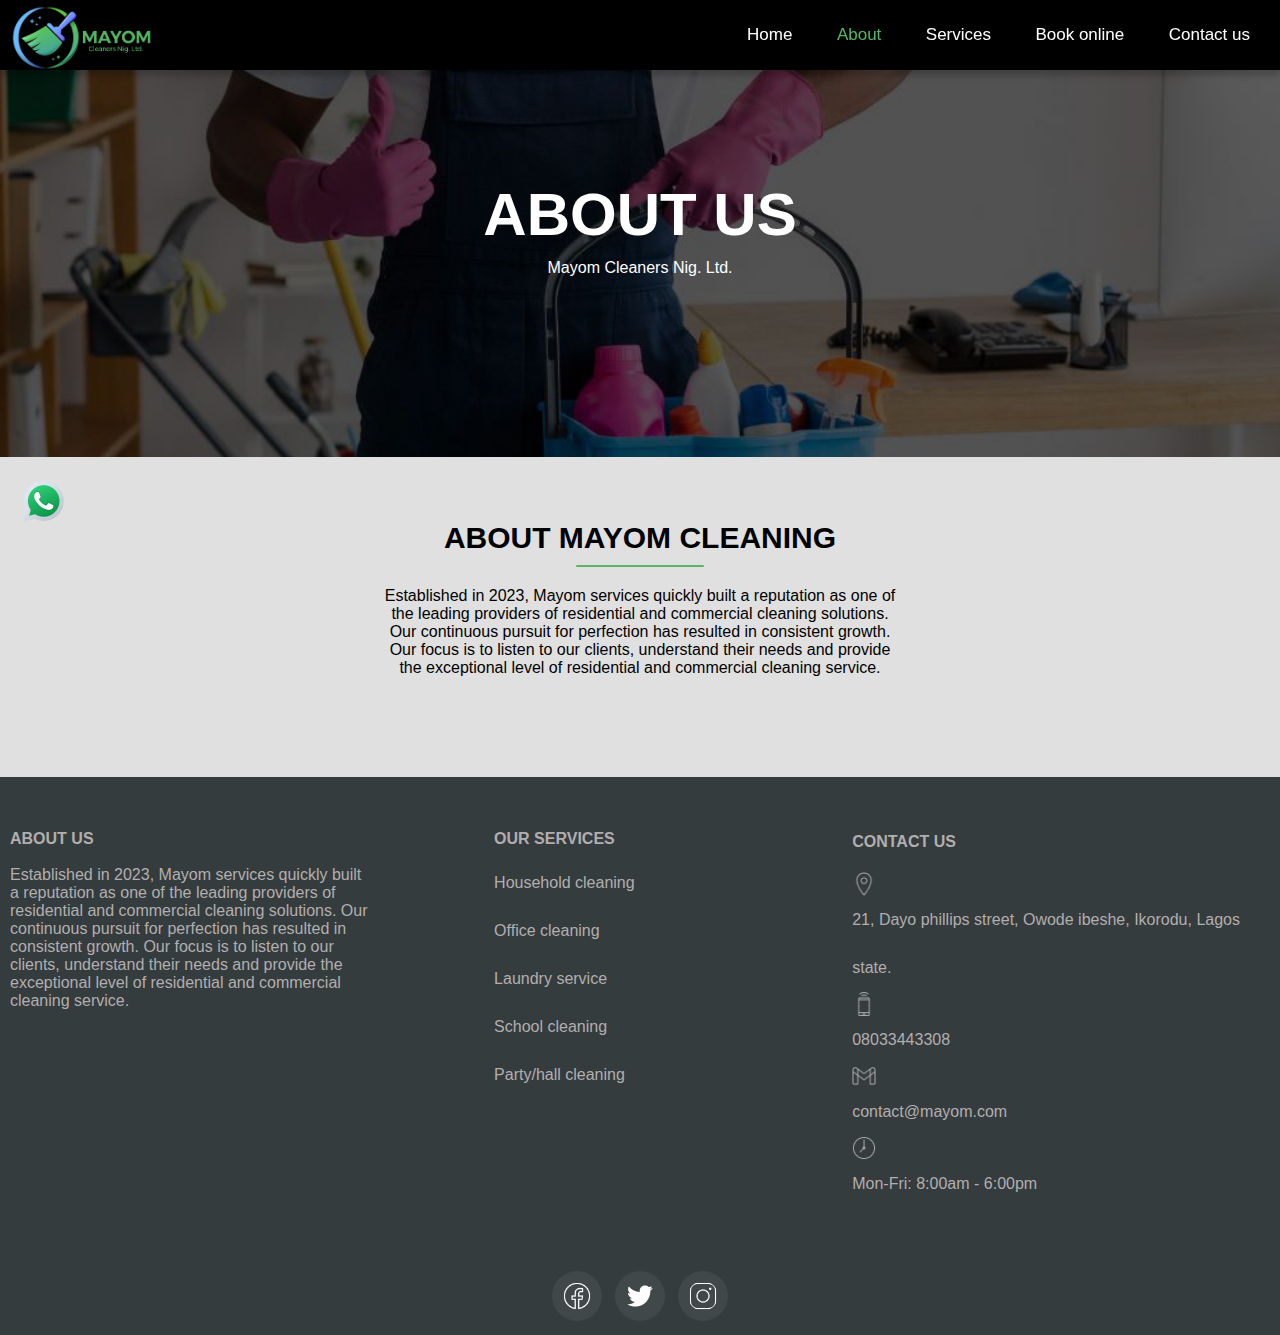
<file: about-us.html>
<!DOCTYPE html>
<html lang="en">
<head>
    <meta charset="UTF-8">
    <meta name="viewport" content="width=device-width, initial-scale=1.0">
    <link rel="icon" href="Images/icons8-eco-friendly-cleaning-50.png">
    <link rel="stylesheet" href="styles/style1.css"> 
    <link rel="stylesheet" href="styles/style2.css">
    <link rel="stylesheet" href="styles/resp.css">
    <link rel="preconnect" href="https://fonts.googleapis.com">
    <link rel="preconnect" href="https://fonts.gstatic.com" crossorigin>
    <link href="https://fonts.googleapis.com/css2?family=Montserrat:wght@300;400;500;600;800&family=Roboto:wght@100;300;400;500&display=swap" rel="stylesheet">   
    <title>About-us | Mayom cleaners</title>
</head>
<body>
    <div class="header2">
        <img src="Images/20231025_114826.png" alt="Mayom-logo" class="mayom" width="163" height="92">
        <button class="hamburger">
            <div class="bar"></div>
        </button>
        <div class="mobile-nav">
            <button><a href="index.html">Home</a></button>
            <button><a href="">About</a></button>
            <button><a href="services.html">Services</a></button>
            <button><a href="book-online.html">Book online</a></button>
            <button><a href="contact-us.html">Contact us</a></button>
        </div>
        <nav>
        <button><a href="index.html">Home</a></button>
        <button><a href="" class="active-button">About</a></button>
        <button><a href="services.html">Services</a></button>
        <button><a href="">Book online</a></button>
        <button><a href="contact-us.html">Contact us</a></button>
        </nav>
       </div>
    <div class="about-bg" style="background-image:url(about-us.jpg);">
       <div class="about">
        ABOUT US
       </div>
       <div class="about-name">
        Mayom Cleaners Nig. Ltd.
       </div>
    </div>

    <div>
        <a href=""><img src="Images/icons8-whatsapp-48.png" class="whatsapp"></a>
         </div>
    </div>
    <div class="about-us">
        ABOUT MAYOM CLEANING
    </div>
    <center>
        <hr>
    </center>
    <div class="about-content">
        Established in 2023, Mayom services quickly built a reputation as one of the leading providers of residential and commercial cleaning solutions. Our continuous pursuit for perfection has resulted in consistent growth. Our focus is to listen to our clients, understand their needs and provide the exceptional level of residential and commercial cleaning service.
    </div>
    
    <footer class="footer">
        <div class="footer-container">
            <div class="footer-about-us">
                <div class="footer-title">
                    ABOUT US
                </div>
                <div class="about-info">
                    Established in 2023, Mayom services quickly built a reputation as one of the leading providers of residential and commercial cleaning solutions. Our continuous pursuit for perfection has resulted in consistent growth. Our focus is to listen to our clients, understand their needs and provide the exceptional level of residential and commercial cleaning service.
                </div>
            </div>

            <div class="footer-services">
                <div class="footer-title">
                    OUR SERVICES
                </div>
                <div class="footer-each-service">
                    <div class="footer-listed">Household cleaning</div>
                    <div class="footer-listed">Office cleaning</div>
                    <div class="footer-listed">Laundry service</div>
                    <div class="footer-listed">School cleaning</div>
                    <div class="footer-listed">Party/hall cleaning</div>
                </div>
            </div>

            <div class="footer-contact-info">
                <div class="footer-title">
                    CONTACT US
                </div>
                <div class="contact-container">
                    <div class="location">
                        <img src="Images/icons8-location-50.png" width="24" height="24" class="location-normal">
                        <img src="Images/icons8-location-50-white.png" width="24" height="24" class="location-white"> 
                        <div class="location-info">21, Dayo phillips street, Owode ibeshe, Ikorodu, Lagos state.</div>
                    </div>

                    <div class="phone">
                        <img src="Images/icons8-speaker-phone-50.png" width="24" height="24" class="phone-normal">
                        <img src="Images/icons8-speaker-phone-white-50.png" width="24" height="24" class="phone-white">
                        <div class="phone-number">08033443308</div>
                    </div>

                    <div class="mail">
                        <img src="Images/icons8-gmail-50.png" width="24" height="24" class="mail-normal">
                        <img src="Images/icons8-gmail-white-50.png" width="24" height="24" class="mail-white">
                        <div class="mail-info">contact@mayom.com</div>
                    </div>

                    <div class="time">
                        <img src="Images/icons8-clock-50.png" width="24" height="24" class="time-normal">
                        <img src="Images/icons8-clock-white-50.png" width="24" height="24" class="time-white">
                        <div class="time-info">Mon-Fri: 8:00am - 6:00pm</div>
                    </div>
                </div>
            </div>
        </div>
        <div>
            <center>
                <div class="contact-platform">
                <a href=""><img src="Images/icons8-facebook-50.png" width="30" height="30" class="platform"></a>
                <a href=""><img src="Images/icons8-twitter-30.png" width="30" height="30" class="platform"></a>
                <a href=""><img src="Images/icons8-instagram-50.png" width="30" height="30" class="platform"></a>
                </div>
            </center>
        </div>
    </footer>
    <script src="scripts/toggle-menu-bar.js"></script>
</body>
</html>
</file>
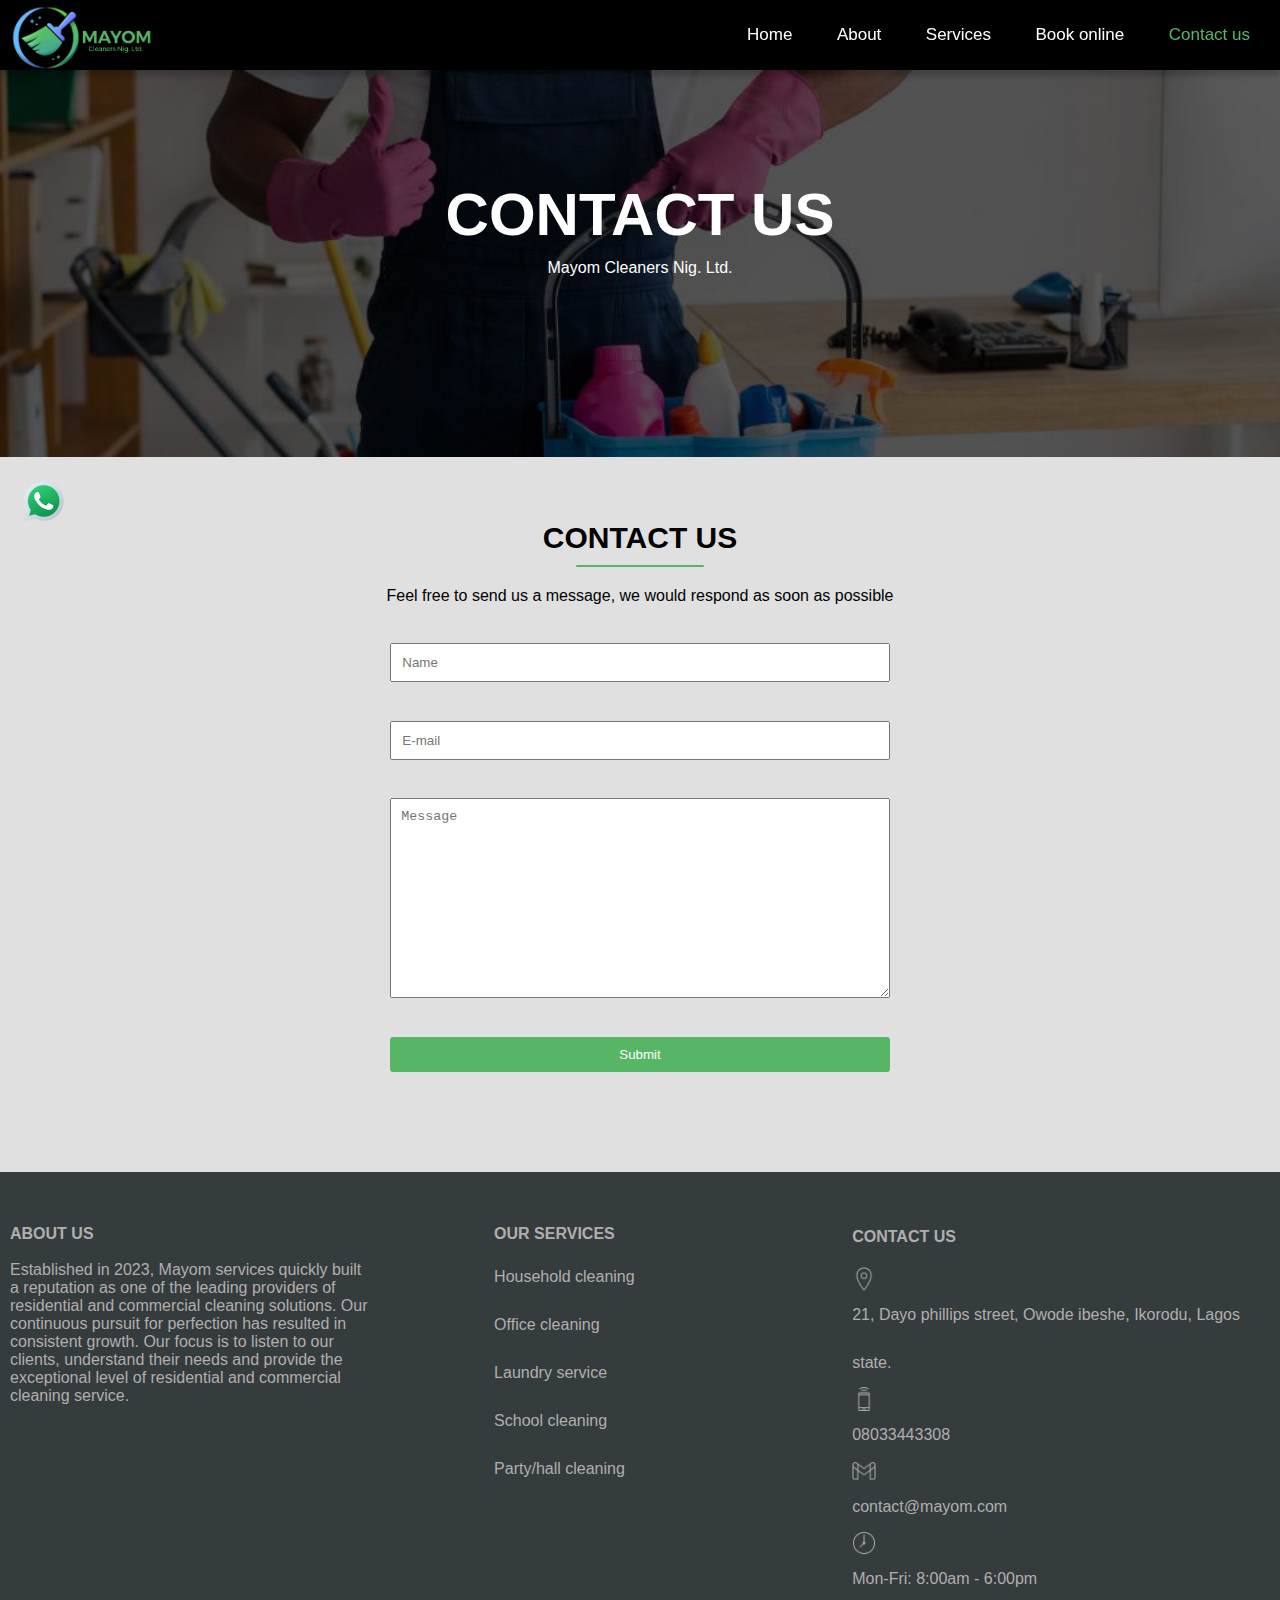
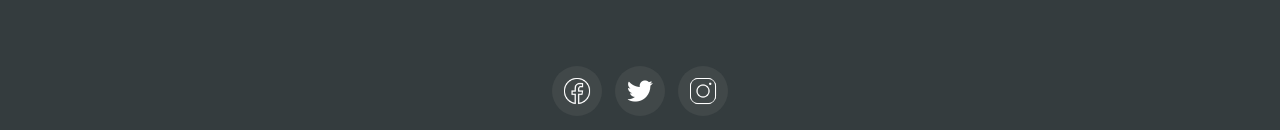
<file: contact-us.html>
<!DOCTYPE html>
<html lang="en">
<head>
    <meta charset="UTF-8">
    <meta name="viewport" content="width=device-width, initial-scale=1.0">
    <link rel="icon" href="Images/icons8-eco-friendly-cleaning-50.png">
    <link rel="stylesheet" href="styles/style1.css"> 
    <link rel="stylesheet" href="styles/style2.css">
    <link rel="stylesheet" href="styles/resp.css">
    <link rel="preconnect" href="https://fonts.googleapis.com">
    <link rel="preconnect" href="https://fonts.gstatic.com" crossorigin>
    <link href="https://fonts.googleapis.com/css2?family=Montserrat:wght@300;400;500;600;800&family=Roboto:wght@100;300;400;500&display=swap" rel="stylesheet">   
    <title>Contact-us | Mayom cleaners</title>
</head>
<body>
    <div class="header2">
        <img src="Images/20231025_114826.png" alt="Mayom-logo" class="mayom" width="163" height="92">
        <button class="hamburger">
            <div class="bar"></div>
        </button>
        <div class="mobile-nav">
            <button><a href="index.html">Home</a></button>
            <button><a href="about-us.html">About</a></button>
            <button><a href="services.html">Services</a></button>
            <button><a href="book-online.html">Book online</a></button>
            <button><a href="">Contact us</a></button>
        </div>
        <nav>
        <button><a href="index.html">Home</a></button>
        <button><a href="about-us.html">About</a></button>
        <button><a href="services.html">Services</a></button>
        <button><a href="book-online.html">Book online</a></button>
        <button><a href="" class="active-button">Contact us</a></button>
        </nav>
       </div>
    <div class="about-bg" style="background-image:url(about-us.jpg);">
       <div class="about">
        CONTACT US
       </div>
       <div class="about-name">
        Mayom Cleaners Nig. Ltd.
       </div>
    </div>

    <div>
        <a href=""><img src="Images/icons8-whatsapp-48.png" class="whatsapp"></a>
         </div>
    </div>
    <div class="about-us">
        CONTACT US
    </div>
    <center>
        <hr>
    </center>
    <div class="about-content">
       Feel free to send us a message, we would respond as soon as possible
    </div>

    <form action="https://usebasin.com/f/a200a24ca67d" method="post">
        <div class="contact-form-container">
            <input type="text" name="Name" placeholder="Name" class="info-2" required>
        </div>

        <div class="contact-form-container">
            <input type="text" name="E-mail" placeholder="E-mail" class="info-2" required>
        </div>

        <div class="contact-form-container">
            <textarea name="Message" class="message" placeholder="Message" required></textarea>
        </div>

        <div class="book-online-container">
            <button class="submit-button info-2">Submit</button>
        </div>
    </form>
    
    <footer class="footer">
        <div class="footer-container">
            <div class="footer-about-us">
                <div class="footer-title">
                    ABOUT US
                </div>
                <div class="about-info">
                    Established in 2023, Mayom services quickly built a reputation as one of the leading providers of residential and commercial cleaning solutions. Our continuous pursuit for perfection has resulted in consistent growth. Our focus is to listen to our clients, understand their needs and provide the exceptional level of residential and commercial cleaning service.
                </div>
            </div>

            <div class="footer-services">
                <div class="footer-title">
                    OUR SERVICES
                </div>
                <div class="footer-each-service">
                    <div class="footer-listed">Household cleaning</div>
                    <div class="footer-listed">Office cleaning</div>
                    <div class="footer-listed">Laundry service</div>
                    <div class="footer-listed">School cleaning</div>
                    <div class="footer-listed">Party/hall cleaning</div>
                </div>
            </div>

            <div class="footer-contact-info">
                <div class="footer-title">
                    CONTACT US
                </div>
                <div class="contact-container">
                    <div class="location">
                        <img src="Images/icons8-location-50.png" width="24" height="24" class="location-normal">
                        <img src="Images/icons8-location-50-white.png" width="24" height="24" class="location-white"> 
                        <div class="location-info">21, Dayo phillips street, Owode ibeshe, Ikorodu, Lagos state.</div>
                    </div>

                    <div class="phone">
                        <img src="Images/icons8-speaker-phone-50.png" width="24" height="24" class="phone-normal">
                        <img src="Images/icons8-speaker-phone-white-50.png" width="24" height="24" class="phone-white">
                        <div class="phone-number">08033443308</div>
                    </div>

                    <div class="mail">
                        <img src="Images/icons8-gmail-50.png" width="24" height="24" class="mail-normal">
                        <img src="Images/icons8-gmail-white-50.png" width="24" height="24" class="mail-white">
                        <div class="mail-info">contact@mayom.com</div>
                    </div>

                    <div class="time">
                        <img src="Images/icons8-clock-50.png" width="24" height="24" class="time-normal">
                        <img src="Images/icons8-clock-white-50.png" width="24" height="24" class="time-white">
                        <div class="time-info">Mon-Fri: 8:00am - 6:00pm</div>
                    </div>
                </div>
            </div>
        </div>
        <div>
            <center>
                <div class="contact-platform">
                <a href=""><img src="Images/icons8-facebook-50.png" width="30" height="30" class="platform"></a>
                <a href=""><img src="Images/icons8-twitter-30.png" width="30" height="30" class="platform"></a>
                <a href=""><img src="Images/icons8-instagram-50.png" width="30" height="30" class="platform"></a>
                </div>
            </center>
        </div>
    </footer>
    <script src="scripts/toggle-menu-bar.js"></script>
</body>
</html>
</file>
<file: styles/style1.css>
*{
    margin: 0;
    padding: 0;
    box-sizing: border-box;
}

::root{
    --COLOR: #56b665;
}

body{
    scroll-behavior: smooth;
    font-family:'Roboto light', sans-serif;
    animation-name: display-the-body;
    animation-duration: 3s;
    animation-fill-mode: ease;
    overflow-y:scroll;
    scroll-snap-type:proximity;
    background-color:#e0e0e0;
    overflow-x: hidden;
    transition: .4s ease-in-out;
} 

/* @keyframes display-the-body{
    0%{
        opacity: 0;
    }

    100%{
        opacity: 1;
    }
} */

.home{ 
    background-size:100%;
    width: 100%;
    height:100vh;
    background-repeat: no-repeat;
    transition: background-image 4s ease-in-out;

}

.each{
    animation: show-text 4s ease-in-out;
}

@keyframes show-text{
    0%{
        opacity: 0;
    }

    100%{
        opacity: 1;
    }
}

.header{
    background-color: black;
    height:70px;
    position: fixed;
    width: 100vw;
    transition: 0.3s;
    box-shadow: 0px 6px 6px 0px rgba(0, 0, 0, 0.2);
    z-index: 99;
}

nav{
    float: right;
    padding: 10px;
    margin-top: 15px;
}

nav button{
    background-color: transparent;
    border: none;
    transition: transform 0.4s;
}

nav button a{
    text-decoration: none;
    padding: 20px;
    color:white;
    font-size:17px;
}

nav button:hover{
    transform: scale(1.2);
    opacity: 0.8;
}

nav button a:hover{
    color:#56b665;
}

.active-button{
    color:#56b665;
}

.main{
    text-align: center;
    color: white;
    margin-top: 0;
    padding-top:15%;
}

.welcome{
    font-family:'Roboto regular', sans-serif;
    font-size:100%;
}



.note{
    display: block;
    margin-top:2%;
    font-size:4rem;
    font-family:'Roboto light', sans-serif;
}

.bold-note{
    display: block;
    font-family:'Roboto regular', sans-serif ;
}

.book{
    background-color: #56b665;
    text-decoration: none;
    color: white;
    padding: 15px;
    border-radius:100px;
    padding-left: 50px;
    padding-right:50px;
    font-size:18px;
    transition: 0.4s;
}

.book:hover{
    background-color: transparent;
    border: 2px solid white;
    backdrop-filter: blur(10px);
}

.book-online{
    margin-top:8%;
}

.whatsapp{
    padding: 20px;
    float: right;
    position: fixed;
}

.mayom{
    width: 326.4;
    height: 184.4; 
    margin-top: 0;  
    padding-top: 0;
    margin-top: 5px;
    margin-left: 10px;
}

.head{
text-align: center;
margin-top: 5%;
font-size:30px;
font-family: 'Roboto regular', sans-serif;
font-weight: bold;
width: 100%;
}

hr{
    width: 10%;
    height: 2px;
    background-color: #56b665;
    border: none;
    border-radius: 100px;
    margin-top: 10px;
}

.content{
    display: flex;
    align-items: center;
    width:70vw;
    justify-content: center;
    place-items: center;
    text-align: center;
    margin-top: 3%;
}

.container{
    display: flex;
    justify-content: space-around;
    margin-top: 20px;
}

.container-content{
    width: 30%;
    padding: 20px;
    margin-top: 20px;
}

.reasons{
    text-align: center;
}

.title{
    font-family: 'Roboto regular', sans-serif;
    font-weight: bold;
    margin-bottom: 10px;
    margin-top: 5px;
    font-size: 20px;
}

.footer{
    background-color: #343C3E;
    color: #b3aeae;
    /* padding:5%; */
    width: 100%;
}

.each-service{
    position: relative;
    width: 50%;
}

.our-services{
    margin-top:10%;
}
.services-rule{
    height:3px;
}

.services{
    margin-top:40px;
    display: flex;
    justify-content: space-around;
}

.service-img{
    height: auto;
    opacity: 1;
    transition: .7s ease;
    backface-visibility: hidden;
    transition:transform .4s ease;
    background-color: black;
    box-shadow: 2px 4px 15px 3px rgba(0, 0, 0, 0.2);
    width:365.1px;
    height:243.4px;
}


.middle{
    transition: .7s ease;
    opacity: 0;
    position: absolute;
    top: 40%;
    left: 50%;
    transform: translate(-50%, -50%);
    -ms-transform: translate(-50%, -50%);
}

.button{
    text-decoration: none;
    color: white;
    font-size: 16px;
    padding: 12px 30px;
    border: 1px solid #56b665;
    border-radius: 100px;
    transition: .4s ease;
    background-color: transparent;
}

.button a{
    color: white;
    text-decoration: none;
}

.button:hover{
    background-color: #56b665;
    border: none;
    
}

.button a:hover .service-img{
    transform: scale(1.1);
}

.each-service:hover .service-img{
    opacity: 0.8;
}

.each-service:hover .middle{
    opacity: 1;
}

.service-img:hover{
    transform: scale(1.1);
}

.description{
    font-size: 18px;
    font-family:'Roboto thin', sans-serif;
}

.service-description{
    margin-top: 20px;
}

.see-more{
    background-color: #56b665;
    text-decoration: none;
    color: white;
    padding: 15px;
    border-radius:100px;
    width: 100px;
    padding-left: 50px;
    padding-right:50px;
    font-size:18px;
    transition: 0.4s;
}

.see-more:hover{
    background-color: transparent;
    border: 2px solid #56b665;
}

.see-more-button{
    margin-top: 5%;
    margin-bottom: 3%;
}

.footer-container{
    display: flex;
    justify-content: space-evenly;
}

.footer-title{
    font-family:'Roboto light', sans-serif;
    font-weight: bold;
    margin-top: 5%;
}

.footer-about-us, .footer-services, .footer-contact-info{
    text-align:left;
    width: 30%;
    padding-top: 2%;
}

.footer-services{
    margin-left: 10%;
}

.footer-each-service{
    line-height:300%;
    margin-top:3%;
}

.footer-listed:hover{
    color: white;
}

.location-white{
    display: none;
}

.phone-white{
    display: none;
}

.location-info{
    display: inline;
}

.phone-number{
    display: inline;
}

.location:hover .location-info{
    color: white;
    display: inline;
}

.location:hover .location-white{
    display: inline;
}

.location:hover .location-normal{
    display: none;
}

.phone:hover .phone-number{
    color: white;
    display: inline;
}

.phone:hover .phone-white{
    display: inline;
}

.phone:hover .phone-normal{
    display: none;
}

.mail:hover .mail-white{
    display: inline;
}

.mail:hover .mail-info{
    display: inline;
    color: white;
}

.mail:hover .mail-normal{
    display: none;
}

.mail-white{
    display: none;
}

.footer-contact-info{
    width: 35%;
}


.contact-container{
     line-height:300%;
     margin-top:5%;
}

.location{
    display: grid;
}

.mail{
    display:grid;
}

.phone{
    display: grid;
}

.time{
    display: grid;
}

.time-white{
    display: none;
}

.time:hover .time-normal{
    display: none;
}

.time:hover .time-white{
    display:inline;
}

.time:hover .time-info{
    display:inline;
    color: white;
}

.learn-more{
    background-color:#414849;
    text-decoration: none;
    color: white;
    width: 50%;
    border-radius:100px;
    height: 45px;
    padding-top: 3%;
    padding-left:13%;
    font-size:18px;
    transition: 0.4s;
    display: block;
    margin-top:7%;
}

.learn-more:hover{
    background-color:#56b665;
}

.about-info{
    margin-top: 5%;
}

.contact-platform{
    margin-top: 5%;
    display: flex;
    justify-content:space-around;
    width: 15%;
}

.platform{
    background-color:#414849;
    border-radius: 25px;
    width: 50px;
    height: 50px;
    padding: 10px;
    transition:.4s ease;
}

.platform:hover{
    background: #56b665;
}

.fixed-head{
    display:block;
}

@media(max-width:714px){
   .main{
    padding-top: 10%;
   }
}

.hamburger{
    position: relative;
    width:30px;
    cursor: pointer;
    border-radius: 20px;
    background: none;
    border: none;
    float: right;
    z-index: 100;
    margin-top:15px;
    margin-right:3%;
    display: none;
}

.hamburger .bar, .hamburger::after, .hamburger::before{ 
    content:'';
    display: block;
    width:100%;
    height: 5px;
    background-color:white;
    margin: 6px 0px;
    transition: 0.4s;
    background-color: #56b665;
    border-radius: 5px;
}

.hamburger.is-active:before{
    transform: rotate(-45deg) translate(-8px, 6px);
    background-color: white;
}

.hamburger.is-active:after{
    transform: rotate(45deg) translate(-9px, -8px);
    background-color: white;
}

.hamburger.is-active .bar{
    opacity: 0;
}

.mobile-nav{
    display:none;
    width:50%;
    position: fixed;
    top: 0;
    left:100%; 
    margin: 0;
    z-index:98;
    background-color: #56b665; 
    margin-left:50%;
    min-height:100vh;
    padding:15%;
    padding-top:30%;
    transition: 0.4s ease;
}

.mobile-nav.is-active{
    left: 0;
}
.mobile-nav button{
    display: block;
    text-align: center;
    margin-bottom:16px;
    width: fit-content;
    padding: 12px 16px;
    background-color:transparent;
    border: none;
    margin:0 auto;
    cursor: pointer;
    margin-top:30px;
}

.mobile-nav a {
    text-decoration: none;
    color: white;
}
</file>
<file: styles/style2.css>
body{
    overflow-y: scroll;
    transition: .4s ease-in-out;
}

.about-bg{
    background-size:100%;
    width: 100%;
    background-repeat: no-repeat;
    background-color: #0e0e0e;
    padding: 180px 0;
    text-align: center;
    position: relative;
    overflow: hidden;
    z-index: 1;
    background-size: cover;
    background-position: center;
    background-repeat: no-repeat;
}

.header2{
    background-color: black;
    height:70px;
    position: fixed;
    width: 100%;
    transition: 0.3s;
    box-shadow: 0px 6px 6px 0px rgba(0, 0, 0, 0.2);
    margin-top: 0;
    z-index: 2;
}

.about{
    color: white;
    font-family:'Roboto regular', sans-serif;
    font-weight: bold;
    font-size:60px;
}

.about-name{
    color: white;
    margin-top: 10px;
}

.about-us{
    text-align: center;
    margin-top:5%;
    font-size:30px;
    font-family: 'Roboto regular', sans-serif;
    font-weight: bold;
}


.about-content{
    width: 40%;
    text-align: center;
    margin-top: 20px;
    margin-left: 30%;
}

.book-online-container{
    display:flex;
    align-items: center;
    justify-content: center;
    margin:3%;
}

.select-service{
    background-color: transparent;
}

.select-service:active{
    outline: none;
}

.info{
    margin:10px 10px;
    padding: 10px;
    width: 20%;
}

.info-2{
    padding: 10px;
    width:41.5%;
}

.js-date{
    display: block;
}

.submit-button{
    background-color:#56b665;
    color: white;
    border: none;
    border-radius: 3px;
    cursor:pointer;
}

.contact-form-container{

    display:flex;
    align-items: center;
    justify-content: center;
    margin:3%;
}

.message{
    padding: 10px;
    width:41.5%;
    height:200px;
}

button:hover{
    opacity: 0.8;
}

.is-dismissed{
    cursor:not-allowed;
    background-color:gray;
}
</file>
<file: styles/resp.css>
@media all and (max-width: 767px) {
    html, body {
        width: 100vw;
        margin: 0;
        padding: 0;
    }

	body * {
		box-sizing: border-box;
	}

	div.header {
        width: 100%;
		top: 0;
		left: 0;
		margin-bottom: 100px;
    }

    .about {
        font-size: calc(13vw - 5px);
        padding-top: 10vw;
    }

	.about-content {
		width: 90%;
		margin: 20px auto;
	}

	.js-form {
		width: 85%;
		margin: auto;
	}

	.info, .info-2, .message {
		display: block;
		margin: 5px;
		width: 100%;
		max-width: 310px;
	}

	.services {
		flex-direction: column;
		margin-left: 20px;
		margin-right: 20px;
	}

	.each-service {
        width: 550px;
        margin: auto;
        max-width: 100%;

		display: inline-block;
		margin-top: 10px;
    }

	.service-img {
		max-width: 100%;
		height: auto;
	}

	div.middle {
        opacity: 1;
    }

    .middle > .button {
        background-color: #56b66583;
    }

	.book-online-container {
		flex-direction: column;
	}

	footer {
        margin-top: 100px
    }
    
    .footer-container {
        flex-direction: column;
    }

	.footer-about-us, .footer-services, .footer-contact-info {
        width: 100%;
        margin-left: 0;
        padding: 10px;
    }

	@media all and (min-width: 500px) {
        .about {
            font-size: 60px
        }
    }
}

@media all and (min-width: 768px) {
	.services {
		flex-wrap: wrap;
		margin-left: 10px;
		margin-right: 10px;
		align-items: flex-start;
	}

	.each-service {
		width: calc(50% - 25px);
        margin: auto;
        max-width: 100%;
        margin-bottom: 50px;
		display: inline-block;
		height: 360px;
		align-self: flex-start
    }

	.service-img {
		max-width: 100%;
		height: auto;
		margin-bottom: auto
	}

	footer {
        margin-top: 100px;
		padding: 10px
    }

	@media all and (min-width: 1280px) {
		.each-service {
			width: calc(33.33% - 25px)
		}
	}
}

@media(orientation:portrait){
    nav{
        display: none;
    }

    .hamburger{
        display: block;
    }

    .mobile-nav{
        display:block;
    }
}
</file>
